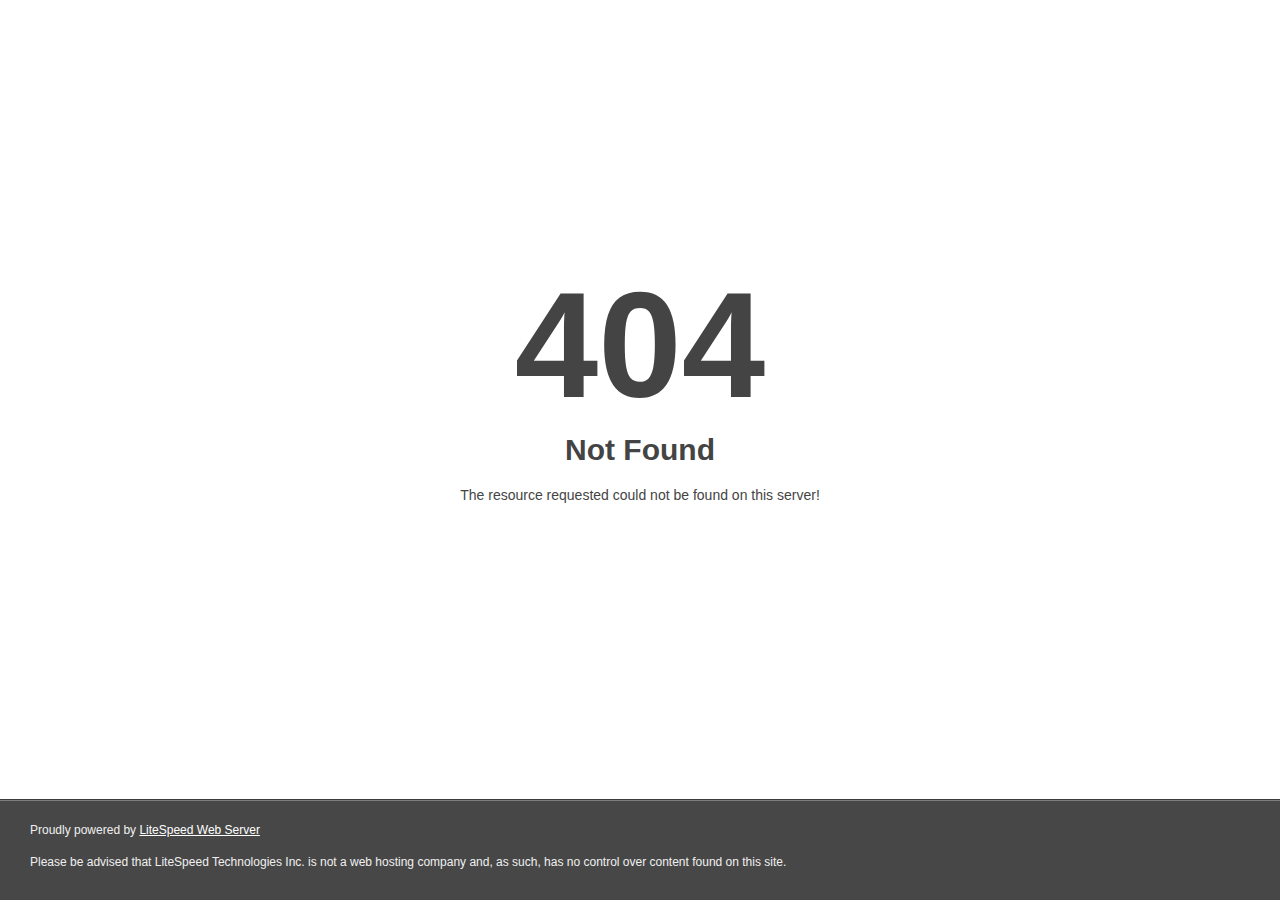
<file: assets/coloredbg.html>
<!DOCTYPE html>
<html style="height:100%">
<head>
<meta name="viewport" content="width=device-width, initial-scale=1, shrink-to-fit=no" />
<title> 404 Not Found
</title></head>
<body style="color: #444; margin:0;font: normal 14px/20px Arial, Helvetica, sans-serif; height:100%; background-color: #fff;">
<div style="height:auto; min-height:100%; ">     <div style="text-align: center; width:800px; margin-left: -400px; position:absolute; top: 30%; left:50%;">
        <h1 style="margin:0; font-size:150px; line-height:150px; font-weight:bold;">404</h1>
<h2 style="margin-top:20px;font-size: 30px;">Not Found
</h2>
<p>The resource requested could not be found on this server!</p>
</div></div><div style="color:#f0f0f0; font-size:12px;margin:auto;padding:0px 30px 0px 30px;position:relative;clear:both;height:100px;margin-top:-101px;background-color:#474747;border-top: 1px solid rgba(0,0,0,0.15);box-shadow: 0 1px 0 rgba(255, 255, 255, 0.3) inset;">
<br>Proudly powered by  <a style="color:#fff;" href="http://www.litespeedtech.com/error-page">LiteSpeed Web Server</a><p>Please be advised that LiteSpeed Technologies Inc. is not a web hosting company and, as such, has no control over content found on this site.</p></div></body></html>
</file>
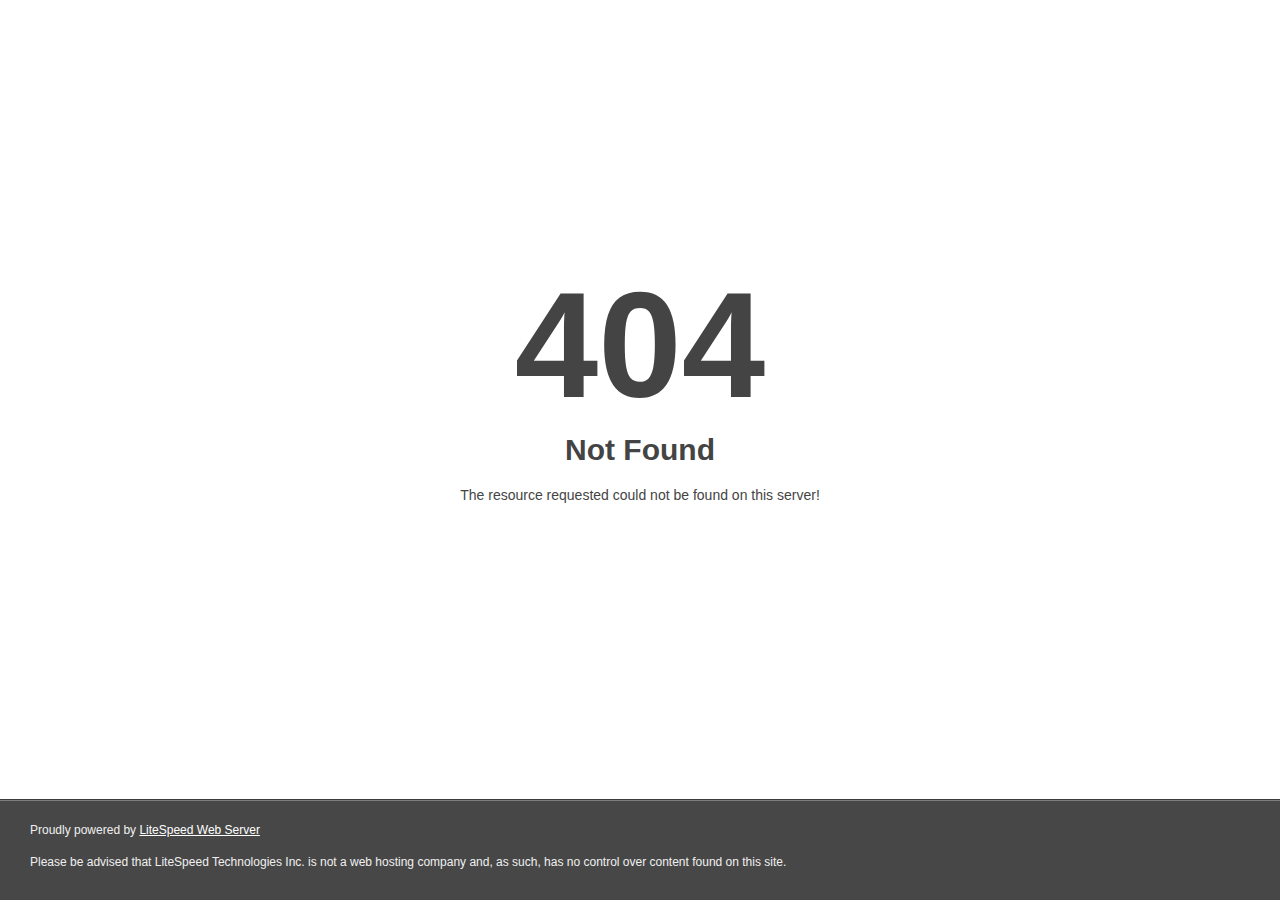
<file: css/closedhand.html>
<!DOCTYPE html>
<html style="height:100%">
<head>
<meta name="viewport" content="width=device-width, initial-scale=1, shrink-to-fit=no" />
<title> 404 Not Found
</title></head>
<body style="color: #444; margin:0;font: normal 14px/20px Arial, Helvetica, sans-serif; height:100%; background-color: #fff;">
<div style="height:auto; min-height:100%; ">     <div style="text-align: center; width:800px; margin-left: -400px; position:absolute; top: 30%; left:50%;">
        <h1 style="margin:0; font-size:150px; line-height:150px; font-weight:bold;">404</h1>
<h2 style="margin-top:20px;font-size: 30px;">Not Found
</h2>
<p>The resource requested could not be found on this server!</p>
</div></div><div style="color:#f0f0f0; font-size:12px;margin:auto;padding:0px 30px 0px 30px;position:relative;clear:both;height:100px;margin-top:-101px;background-color:#474747;border-top: 1px solid rgba(0,0,0,0.15);box-shadow: 0 1px 0 rgba(255, 255, 255, 0.3) inset;">
<br>Proudly powered by  <a style="color:#fff;" href="http://www.litespeedtech.com/error-page">LiteSpeed Web Server</a><p>Please be advised that LiteSpeed Technologies Inc. is not a web hosting company and, as such, has no control over content found on this site.</p></div></body></html>
</file>
